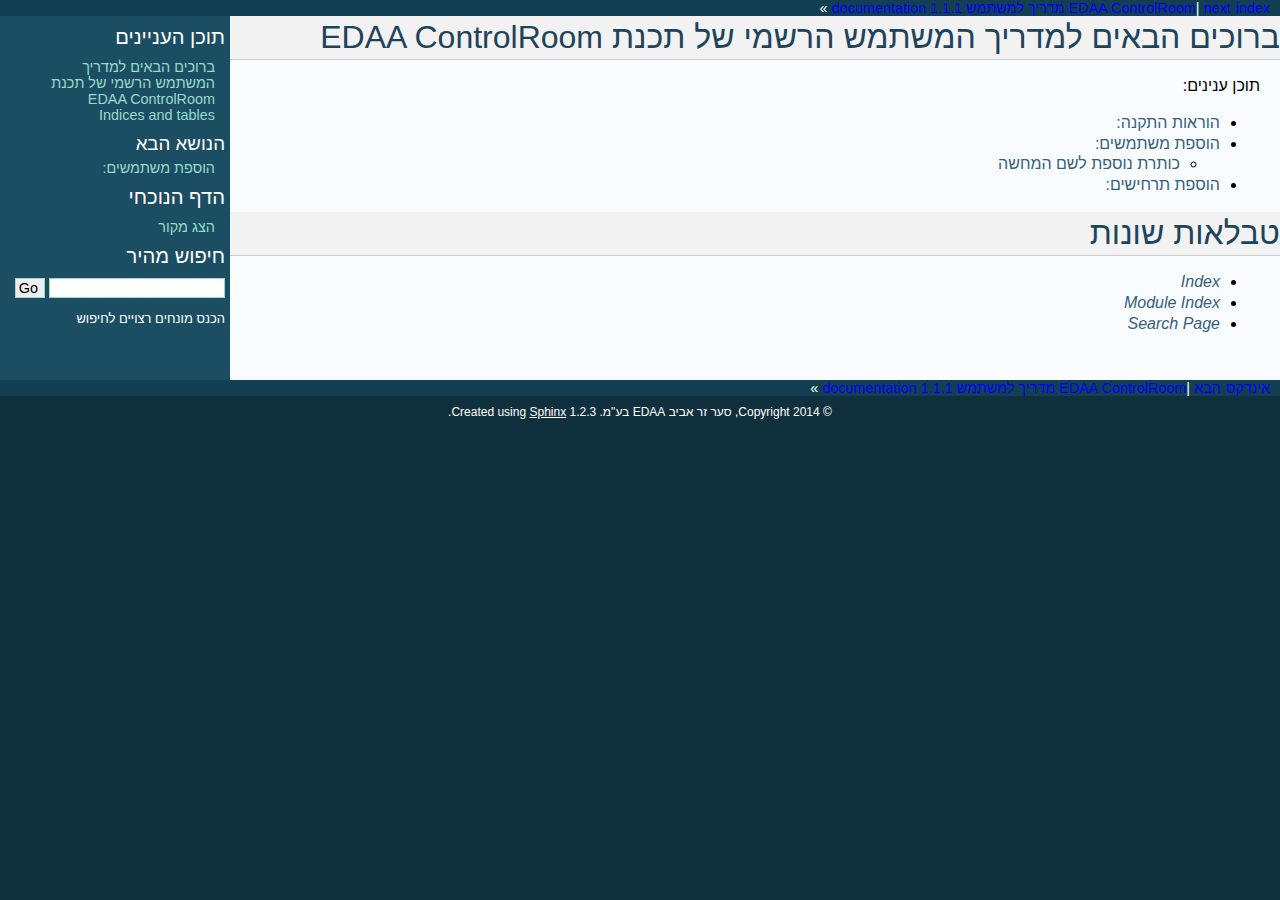
<file: EDAAControlRoomDoc - Copy/_build/html/index.html>
<!DOCTYPE html PUBLIC "-//W3C//DTD XHTML 1.0 Transitional//EN"
  "http://www.w3.org/TR/xhtml1/DTD/xhtml1-transitional.dtd">


<html xmlns="http://www.w3.org/1999/xhtml">
  <head>
    <meta http-equiv="Content-Type" content="text/html; charset=utf-8" />
    
    <title>ברוכים הבאים למדריך המשתמש הרשמי של תכנת EDAA ControlRoom &mdash; EDAA ControlRoom מדריך למשתמש 1.1.1 </title>
    
    <link rel="stylesheet" href="_static/default.css" type="text/css" />
    <link rel="stylesheet" href="_static/pygments.css" type="text/css" />
    
    <script type="text/javascript">
      var DOCUMENTATION_OPTIONS = {
        URL_ROOT:    './',
        VERSION:     '1.1.1',
        COLLAPSE_INDEX: false,
        FILE_SUFFIX: '.html',
        HAS_SOURCE:  true
      };
    </script>
    <script type="text/javascript" src="_static/jquery.js"></script>
    <script type="text/javascript" src="_static/underscore.js"></script>
    <script type="text/javascript" src="_static/doctools.js"></script>
    <link rel="top" title="EDAA ControlRoom מדריך למשתמש 1.1.1 documentation" href="#" />
    <link rel="next" title="הוספת משתמשים:" href="addUser.html" /> 
  </head>
  <body>
    <div class="related">
      <h3>ניווט</h3>
      <ul>
        <li class="right" style="margin-right: 10px">
          <a href="genindex.html" title="General Index"
             accesskey="I">index</a></li>
        <li class="right" >
          <a href="addUser.html" title="הוספת משתמשים:"
             accesskey="N">next</a> |</li>
        <li><a href="#">EDAA ControlRoom מדריך למשתמש 1.1.1 documentation</a> &raquo;</li> 
      </ul>
    </div>  

    <div class="document">
      <div class="documentwrapper">
        <div class="bodywrapper">
          <div class="body">
            
  <div class="section" id="edaa-controlroom">
<h1>ברוכים הבאים למדריך המשתמש הרשמי של תכנת EDAA ControlRoom<a class="headerlink" href="#edaa-controlroom" title="Permalink to this headline">¶</a></h1>
<p>תוכן ענינים:</p>
<div class="toctree-wrapper compound">
<ul>
<li class="toctree-l1"><a class="reference internal" href="install.html">הוראות התקנה:</a></li>
<li class="toctree-l1"><a class="reference internal" href="addUser.html">הוספת משתמשים:</a><ul>
<li class="toctree-l2"><a class="reference internal" href="addUser.html#id2">כותרת נוספת לשם המחשה</a></li>
</ul>
</li>
<li class="toctree-l1"><a class="reference internal" href="addScenario.html">הוספת תרחישים:</a></li>
</ul>
</div>
</div>
<div class="section" id="indices-and-tables">
<h1>טבלאות שונות<a class="headerlink" href="#indices-and-tables" title="Permalink to this headline">¶</a></h1>
<ul class="simple">
<li><a class="reference internal" href="genindex.html"><em>Index</em></a></li>
<li><a class="reference internal" href="py-modindex.html"><em>Module Index</em></a></li>
<li><a class="reference internal" href="search.html"><em>Search Page</em></a></li>
</ul>
</div>


          </div>
        </div>
      </div>
      <div class="sphinxsidebar">
        <div class="sphinxsidebarwrapper">
  <h3><a href="#">תוכן העניינים</a></h3>
  <ul>
<li><a class="reference internal" href="#">ברוכים הבאים למדריך המשתמש הרשמי של תכנת EDAA ControlRoom</a></li>
<li><a class="reference internal" href="#indices-and-tables">Indices and tables</a></li>
</ul>

  <h4>הנושא הבא</h4>
  <p class="topless"><a href="addUser.html"
                        title="next chapter">הוספת משתמשים:</a></p>
  <h3>הדף הנוכחי</h3>
  <ul class="this-page-menu">
    <li><a href="_sources/index.txt"
           rel="nofollow">הצג מקור</a></li>
  </ul>
<div id="searchbox" style="display: none">
  <h3>חיפוש מהיר</h3>
    <form class="search" action="search.html" method="get">
      <input type="text" name="q" />
      <input type="submit" value="Go" />
      <input type="hidden" name="check_keywords" value="yes" />
      <input type="hidden" name="area" value="default" />
    </form>
    <p class="searchtip" style="font-size: 90%">
    הכנס מונחים רצויים לחיפוש
    </p>
</div>
<script type="text/javascript">$('#searchbox').show(0);</script>
        </div>
      </div>
      <div class="clearer"></div>
    </div>
    <div class="related">
      <h3>Navigation</h3>
      <ul>
        <li class="right" style="margin-right: 10px">
          <a href="genindex.html" title="General Index"
             >אינדקס</a></li>
        <li class="right" >
          <a href="addUser.html" title="הוספת משתמשים:">הבא</a> |</li>
        <li><a href="#">EDAA ControlRoom מדריך למשתמש 1.1.1 documentation</a> &raquo;</li> 
      </ul>
    </div>
    <div class="footer">
        &copy; Copyright 2014, סער זר אביב EDAA בע&#34;מ.
      Created using <a href="http://sphinx-doc.org/">Sphinx</a> 1.2.3.
    </div>
  </body>
</html>
</file>
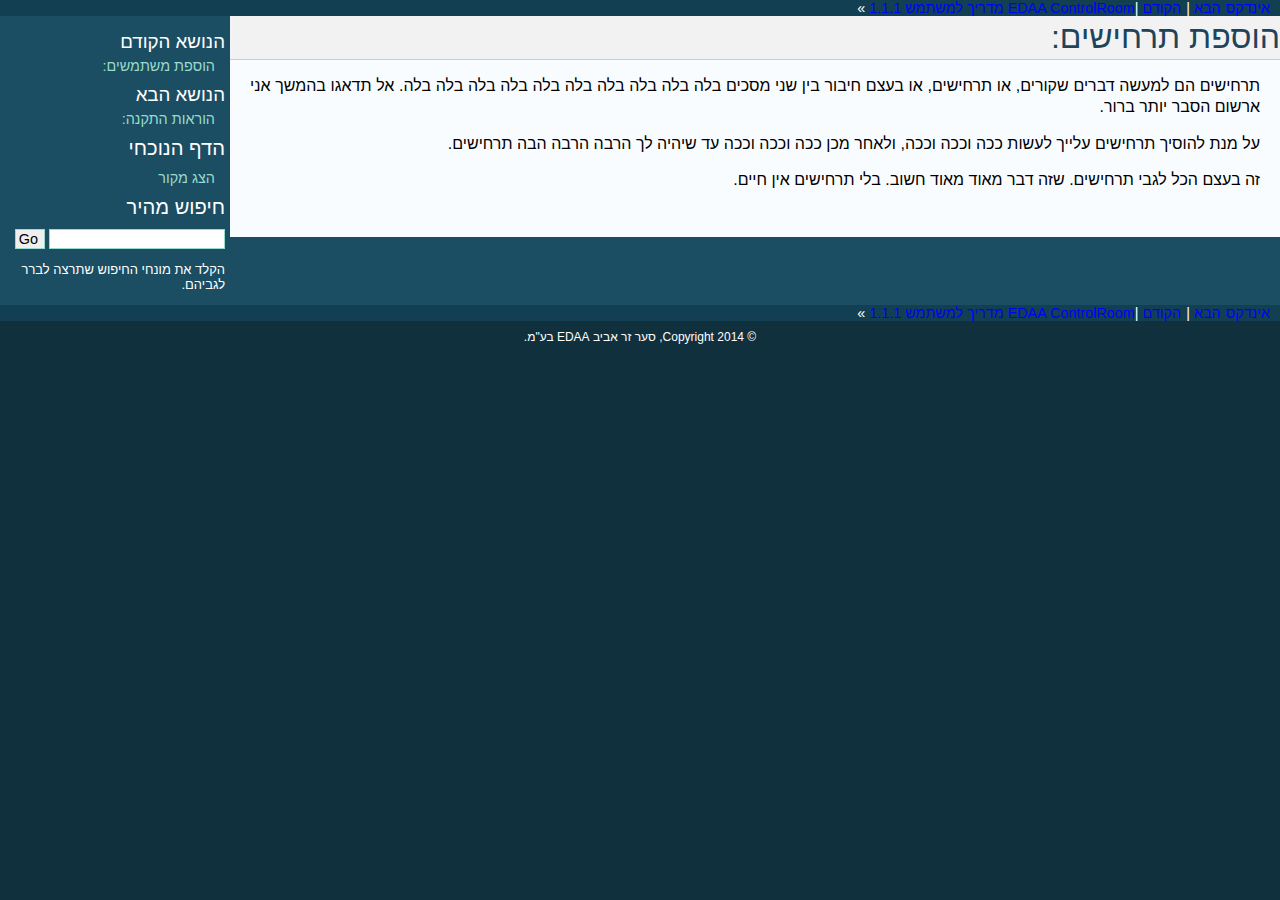
<file: EDAAControlRoomDoc - Copy/_build/html/addScenario.html>
<!DOCTYPE html PUBLIC "-//W3C//DTD XHTML 1.0 Transitional//EN"
  "http://www.w3.org/TR/xhtml1/DTD/xhtml1-transitional.dtd">


<html xmlns="http://www.w3.org/1999/xhtml">
  <head>
    <meta http-equiv="Content-Type" content="text/html; charset=utf-8" />
    
    <title>הוספת תרחישים: &mdash; EDAA ControlRoom מדריך למשתמש 1.1.1 documentation</title>
    
    <link rel="stylesheet" href="_static/default.css" type="text/css" />
    <link rel="stylesheet" href="_static/pygments.css" type="text/css" />
    
    <script type="text/javascript">
      var DOCUMENTATION_OPTIONS = {
        URL_ROOT:    './',
        VERSION:     '1.1.1',
        COLLAPSE_INDEX: false,
        FILE_SUFFIX: '.html',
        HAS_SOURCE:  true
      };
    </script>
    <script type="text/javascript" src="_static/jquery.js"></script>
    <script type="text/javascript" src="_static/underscore.js"></script>
    <script type="text/javascript" src="_static/doctools.js"></script>
    <link rel="top" title="EDAA ControlRoom מדריך למשתמש 1.1.1 documentation" href="index.html" />
    <link rel="next" title="הוראות התקנה:" href="install.html" />
    <link rel="prev" title="הוספת משתמשים:" href="addUser.html" /> 
  </head>
  <body>
    <div class="related">
      <h3>ניווט</h3>
      <ul>
        <li class="right" style="margin-right: 10px">
          <a href="genindex.html" title="General Index"
             accesskey="I">אינדקס</a></li>
        <li class="right" >
          <a href="install.html" title="הוראות התקנה:"
             accesskey="N">הבא</a> |</li>
        <li class="right" >
          <a href="addUser.html" title="הוספת משתמשים:"
             accesskey="P">הקודם</a> |</li>
        <li><a href="index.html">EDAA ControlRoom מדריך למשתמש 1.1.1 </a> &raquo;</li> 
      </ul>
    </div>  

    <div class="document">
      <div class="documentwrapper">
        <div class="bodywrapper">
          <div class="body">
            
  <div class="section" id="id1">
<h1>הוספת תרחישים:<a class="headerlink" href="#id1" title="Permalink to this headline">¶</a></h1>
<p>תרחישים הם למעשה דברים שקורים, או תרחישים, או בעצם חיבור בין שני מסכים בלה בלה בלה בלה בלה בלה בלה בלה בלה בלה. אל תדאגו בהמשך אני ארשום הסבר יותר ברור.</p>
<p>על מנת להוסיך תרחישים עלייך לעשות ככה וככה וככה,
ולאחר מכן ככה וככה וככה עד שיהיה לך הרבה הרבה הבה תרחישים.</p>
<p>זה בעצם הכל לגבי תרחישים. שזה דבר מאוד מאוד חשוב. בלי תרחישים אין חיים.</p>
</div>


          </div>
        </div>
      </div>
      <div class="sphinxsidebar">
        <div class="sphinxsidebarwrapper">
  <h4> הנושא הקודם</h4>
  <p class="topless"><a href="addUser.html"
                        title="previous chapter">הוספת משתמשים:</a></p>
  <h4>הנושא הבא </h4>
  <p class="topless"><a href="install.html"
                        title="next chapter">הוראות התקנה:</a></p>
  <h3>הדף הנוכחי</h3>
  <ul class="this-page-menu">
    <li><a href="_sources/addScenario.txt"
           rel="nofollow">הצג מקור</a></li>
  </ul>
<div id="searchbox" style="display: none">
  <h3>חיפוש מהיר</h3>
    <form class="search" action="search.html" method="get">
      <input type="text" name="q" />
      <input type="submit" value="Go" />
      <input type="hidden" name="check_keywords" value="yes" />
      <input type="hidden" name="area" value="default" />
    </form>
    <p class="searchtip" style="font-size: 90%">
    הקלד את מונחי החיפוש שתרצה לברר לגביהם.
    </p>
</div>
<script type="text/javascript">$('#searchbox').show(0);</script>
        </div>
      </div>
      <div class="clearer"></div>
    </div>
    <div class="related">
      <h3>ניווט</h3>
      <ul>
        <li class="right" style="margin-right: 10px">
          <a href="genindex.html" title="General Index"
             >אינדקס</a></li>
        <li class="right" >
          <a href="install.html" title="הוראות התקנה:"
             >הבא</a> |</li>
        <li class="right" >
          <a href="addUser.html" title="הוספת משתמשים:"
             >הקודם</a> |</li>
        <li><a href="index.html">EDAA ControlRoom מדריך למשתמש 1.1.1</a> &raquo;</li> 
      </ul>
    </div>
    <div class="footer">
        &copy; Copyright 2014, סער זר אביב EDAA בע&#34;מ.
    </div>
  </body>
</html>
</file>
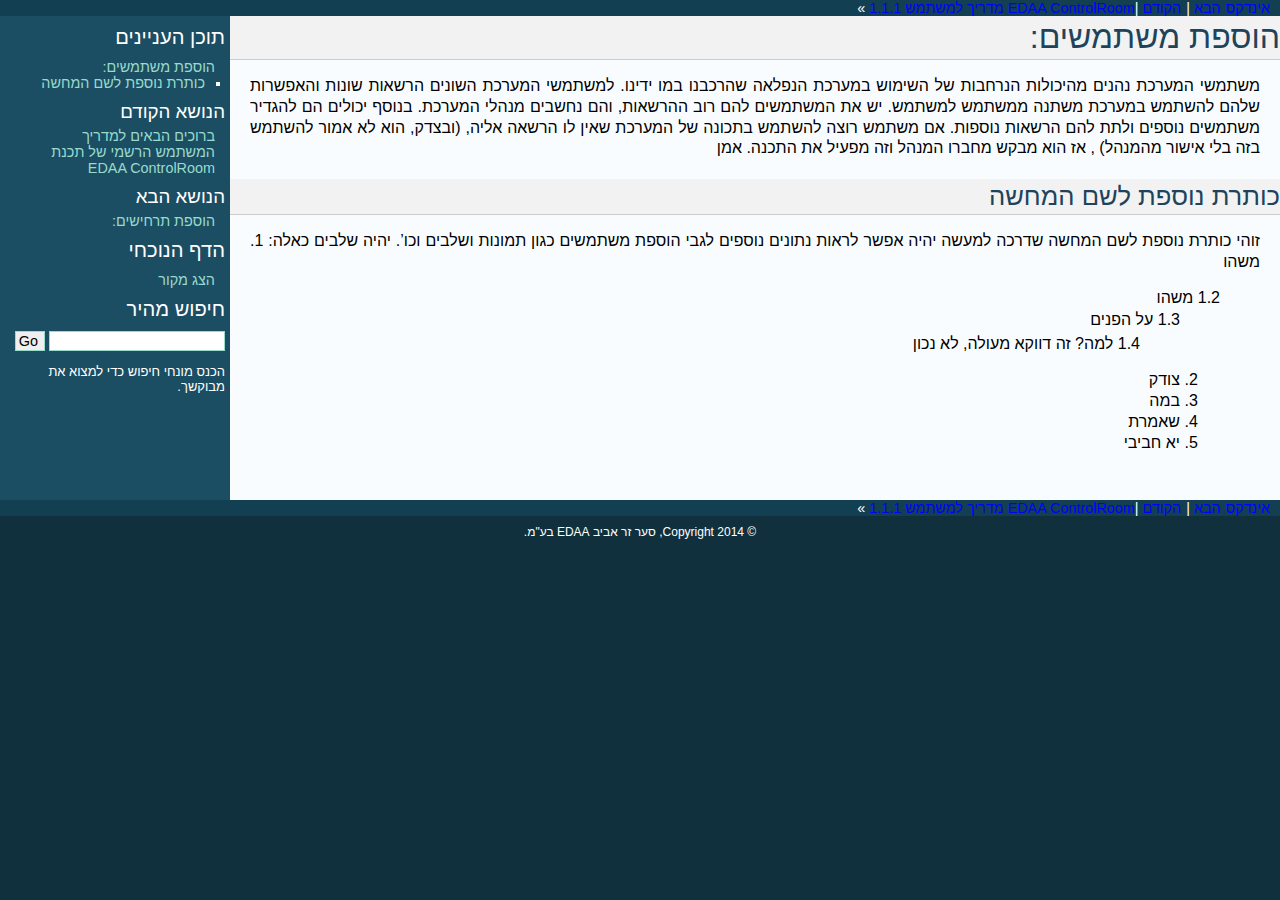
<file: EDAAControlRoomDoc - Copy/_build/html/addUser.html>
<!DOCTYPE html PUBLIC "-//W3C//DTD XHTML 1.0 Transitional//EN"
  "http://www.w3.org/TR/xhtml1/DTD/xhtml1-transitional.dtd">


<html xmlns="http://www.w3.org/1999/xhtml">
  <head>
    <meta http-equiv="Content-Type" content="text/html; charset=utf-8" />
    
    <title>הוספת משתמשים: &mdash; EDAA ControlRoom מדריך למשתמש 1.1.1 </title>
    
    <link rel="stylesheet" href="_static/default.css" type="text/css" />
    <link rel="stylesheet" href="_static/pygments.css" type="text/css" />
    
    <script type="text/javascript">
      var DOCUMENTATION_OPTIONS = {
        URL_ROOT:    './',
        VERSION:     '1.1.1',
        COLLAPSE_INDEX: false,
        FILE_SUFFIX: '.html',
        HAS_SOURCE:  true
      };
    </script>
    <script type="text/javascript" src="_static/jquery.js"></script>
    <script type="text/javascript" src="_static/underscore.js"></script>
    <script type="text/javascript" src="_static/doctools.js"></script>
    <link rel="top" title="EDAA ControlRoom מדריך למשתמש 1.1.1 documentation" href="index.html" />
    <link rel="next" title="הוספת תרחישים:" href="addScenario.html" />
    <link rel="prev" title="ברוכים הבאים למדריך המשתמש הרשמי של תכנת EDAA ControlRoom" href="index.html" /> 
  </head>
  <body>
    <div class="related">
      <h3>ניווט</h3>
      <ul>
        <li class="right" style="margin-right: 10px">
          <a href="genindex.html" title="General Index"
             accesskey="I">אינדקס</a></li>
        <li class="right" >
          <a href="addScenario.html" title="הוספת תרחישים:"
             accesskey="N">הבא</a> |</li>
        <li class="right" >
          <a href="index.html" title="ברוכים הבאים למדריך המשתמש הרשמי של תכנת EDAA ControlRoom"
             accesskey="P">הקודם</a> |</li>
        <li><a href="index.html">EDAA ControlRoom מדריך למשתמש 1.1.1 </a> &raquo;</li> 
      </ul>
    </div>  

    <div class="document">
      <div class="documentwrapper">
        <div class="bodywrapper">
          <div class="body">
            
  <div class="section" id="id1">
<h1>הוספת משתמשים:<a class="headerlink" href="#id1" title="Permalink to this headline">¶</a></h1>
<p>משתמשי המערכת נהנים מהיכולות הנרחבות של השימוש במערכת הנפלאה שהרכבנו במו ידינו.
למשתמשי המערכת השונים הרשאות שונות והאפשרות שלהם להשתמש במערכת משתנה ממשתמש למשתמש.
יש את המשתמשים להם רוב ההרשאות, והם נחשבים מנהלי המערכת. בנוסף יכולים הם להגדיר משתמשים נוספים ולתת להם הרשאות נוספות.
אם משתמש רוצה להשתמש בתכונה של המערכת שאין לו הרשאה אליה, (ובצדק, הוא לא אמור להשתמש בזה בלי אישור מהמנהל) , אז הוא מבקש מחברו המנהל וזה מפעיל את התכנה.
אמן</p>
<div class="section" id="id2">
<h2>כותרת נוספת לשם המחשה<a class="headerlink" href="#id2" title="Permalink to this headline">¶</a></h2>
<p>זוהי כותרת נוספת לשם המחשה שדרכה למעשה  יהיה אפשר לראות נתונים נוספים לגבי הוספת משתמשים כגון תמונות ושלבים וכו&#8217;.
יהיה שלבים כאלה: 1. משהו</p>
<blockquote>
<div><dl class="docutils">
<dt>1.2 משהו</dt>
<dd><dl class="first last docutils">
<dt>1.3 על הפנים</dt>
<dd>1.4 למה? זה דווקא מעולה, לא נכון</dd>
</dl>
</dd>
</dl>
<ol class="arabic simple" start="2">
<li>צודק</li>
<li>במה</li>
<li>שאמרת</li>
<li>יא חביבי</li>
</ol>
</div></blockquote>
</div>
</div>


          </div>
        </div>
      </div>
      <div class="sphinxsidebar">
        <div class="sphinxsidebarwrapper">
  <h3><a href="index.html">תוכן העניינים</a></h3>
  <ul>
<li><a class="reference internal" href="#">הוספת משתמשים:</a><ul>
<li><a class="reference internal" href="#id2">כותרת נוספת לשם המחשה</a></li>
</ul>
</li>
</ul>

  <h4>הנושא הקודם</h4>
  <p class="topless"><a href="index.html"
                        title="previous chapter">ברוכים הבאים למדריך המשתמש הרשמי של תכנת EDAA ControlRoom</a></p>
  <h4>הנושא הבא</h4>
  <p class="topless"><a href="addScenario.html"
                        title="next chapter">הוספת תרחישים:</a></p>
  <h3>הדף הנוכחי</h3>
  <ul class="this-page-menu">
    <li><a href="_sources/addUser.txt"
           rel="nofollow">הצג מקור</a></li>
  </ul>
<div id="searchbox" style="display: none">
  <h3>חיפוש מהיר</h3>
    <form class="search" action="search.html" method="get">
      <input type="text" name="q" />
      <input type="submit" value="Go" />
      <input type="hidden" name="check_keywords" value="yes" />
      <input type="hidden" name="area" value="default" />
    </form>
    <p class="searchtip" style="font-size: 90%">
    הכנס מונחי חיפוש כדי למצוא את מבוקשך.
    </p>
</div>
<script type="text/javascript">$('#searchbox').show(0);</script>
        </div>
      </div>
      <div class="clearer"></div>
    </div>
    <div class="related">
      <h3>ניווט</h3>
      <ul>
        <li class="right" style="margin-right: 10px">
          <a href="genindex.html" title="General Index"
             >אינדקס</a></li>
        <li class="right" >
          <a href="addScenario.html" title="הוספת תרחישים:"
             >הבא</a> |</li>
        <li class="right" >
          <a href="index.html" title="ברוכים הבאים למדריך המשתמש הרשמי של תכנת EDAA ControlRoom"
             >הקודם</a> |</li>
        <li><a href="index.html">EDAA ControlRoom מדריך למשתמש 1.1.1 </a> &raquo;</li> 
      </ul>
    </div>
    <div class="footer">
        &copy; Copyright 2014, סער זר אביב EDAA בע&#34;מ.
      
    </div>
  </body>
</html>
</file>
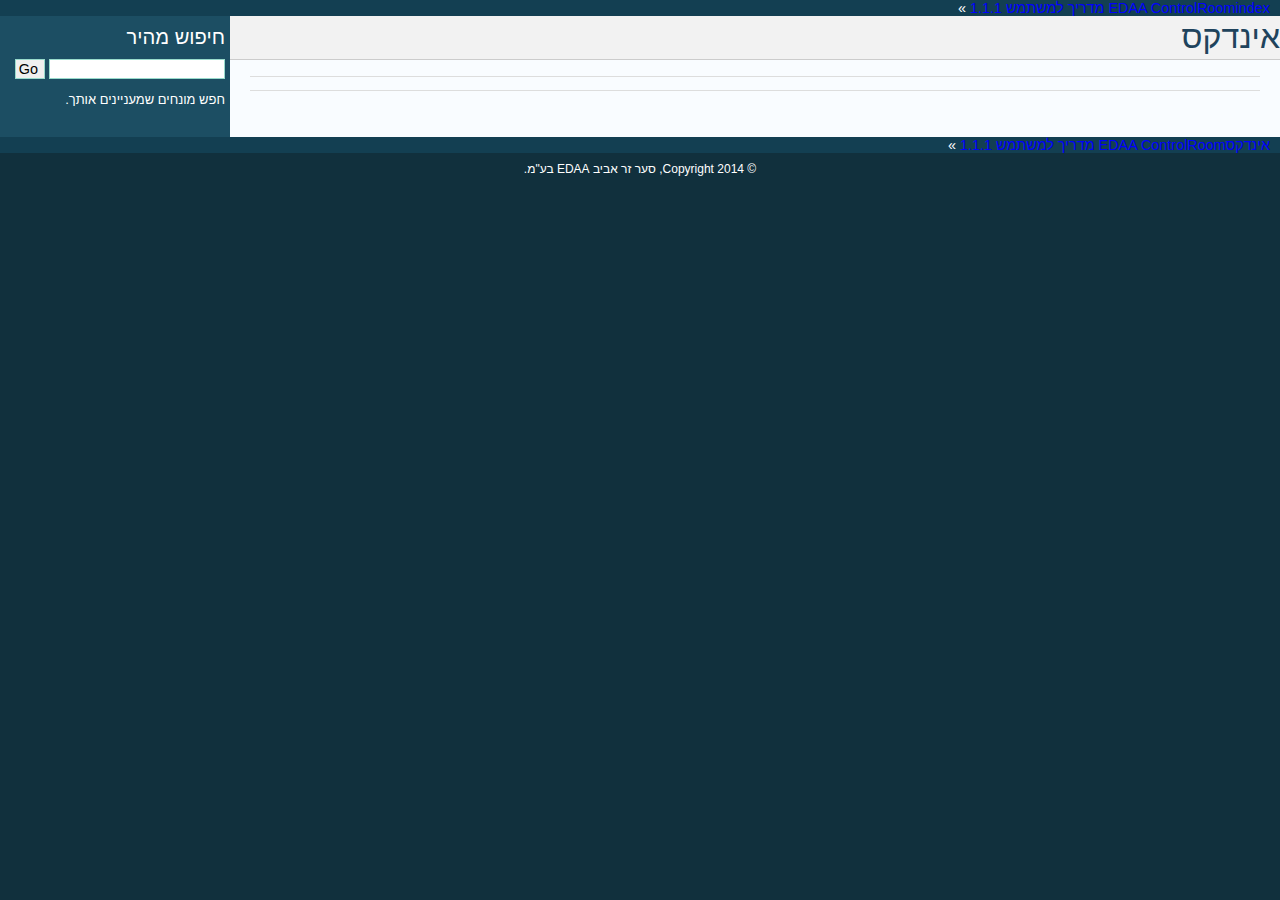
<file: EDAAControlRoomDoc - Copy/_build/html/genindex.html>
<!DOCTYPE html PUBLIC "-//W3C//DTD XHTML 1.0 Transitional//EN"
  "http://www.w3.org/TR/xhtml1/DTD/xhtml1-transitional.dtd">


<html xmlns="http://www.w3.org/1999/xhtml">
  <head>
    <meta http-equiv="Content-Type" content="text/html; charset=utf-8" />
    
    <title>אינדקס &mdash; EDAA ControlRoom מדריך למשתמש 1.1.1 </title>
    
    <link rel="stylesheet" href="_static/default.css" type="text/css" />
    <link rel="stylesheet" href="_static/pygments.css" type="text/css" />
    
    <script type="text/javascript">
      var DOCUMENTATION_OPTIONS = {
        URL_ROOT:    './',
        VERSION:     '1.1.1',
        COLLAPSE_INDEX: false,
        FILE_SUFFIX: '.html',
        HAS_SOURCE:  true
      };
    </script>
    <script type="text/javascript" src="_static/jquery.js"></script>
    <script type="text/javascript" src="_static/underscore.js"></script>
    <script type="text/javascript" src="_static/doctools.js"></script>
    <link rel="top" title="EDAA ControlRoom מדריך למשתמש 1.1.1 documentation" href="index.html" /> 
  </head>
  <body>
    <div class="related">
      <h3>ניווט</h3>
      <ul>
        <li class="right" style="margin-right: 10px">
          <a href="#" title="General Index"
             accesskey="I">index</a></li>
        <li><a href="index.html">EDAA ControlRoom מדריך למשתמש 1.1.1 </a> &raquo;</li> 
      </ul>
    </div>  

    <div class="document">
      <div class="documentwrapper">
        <div class="bodywrapper">
          <div class="body">
            

<h1 id="index">אינדקס</h1>

<div class="genindex-jumpbox">
 
</div>


          </div>
        </div>
      </div>
      <div class="sphinxsidebar">
        <div class="sphinxsidebarwrapper">

   

<div id="searchbox" style="display: none">
  <h3>חיפוש מהיר</h3>
    <form class="search" action="search.html" method="get">
      <input type="text" name="q" />
      <input type="submit" value="Go" />
      <input type="hidden" name="check_keywords" value="yes" />
      <input type="hidden" name="area" value="default" />
    </form>
    <p class="searchtip" style="font-size: 90%">
   חפש מונחים שמעניינים אותך.
    </p>
</div>
<script type="text/javascript">$('#searchbox').show(0);</script>
        </div>
      </div>
      <div class="clearer"></div>
    </div>
    <div class="related">
      <h3>ניווט</h3>
      <ul>
        <li class="right" style="margin-right: 10px">
          <a href="#" title="General Index"
             >אינדקס</a></li>
        <li><a href="index.html">EDAA ControlRoom מדריך למשתמש 1.1.1 </a> &raquo;</li> 
      </ul>
    </div>
    <div class="footer">
        &copy; Copyright 2014, סער זר אביב EDAA בע&#34;מ.
    </div>
  </body>
</html>
</file>
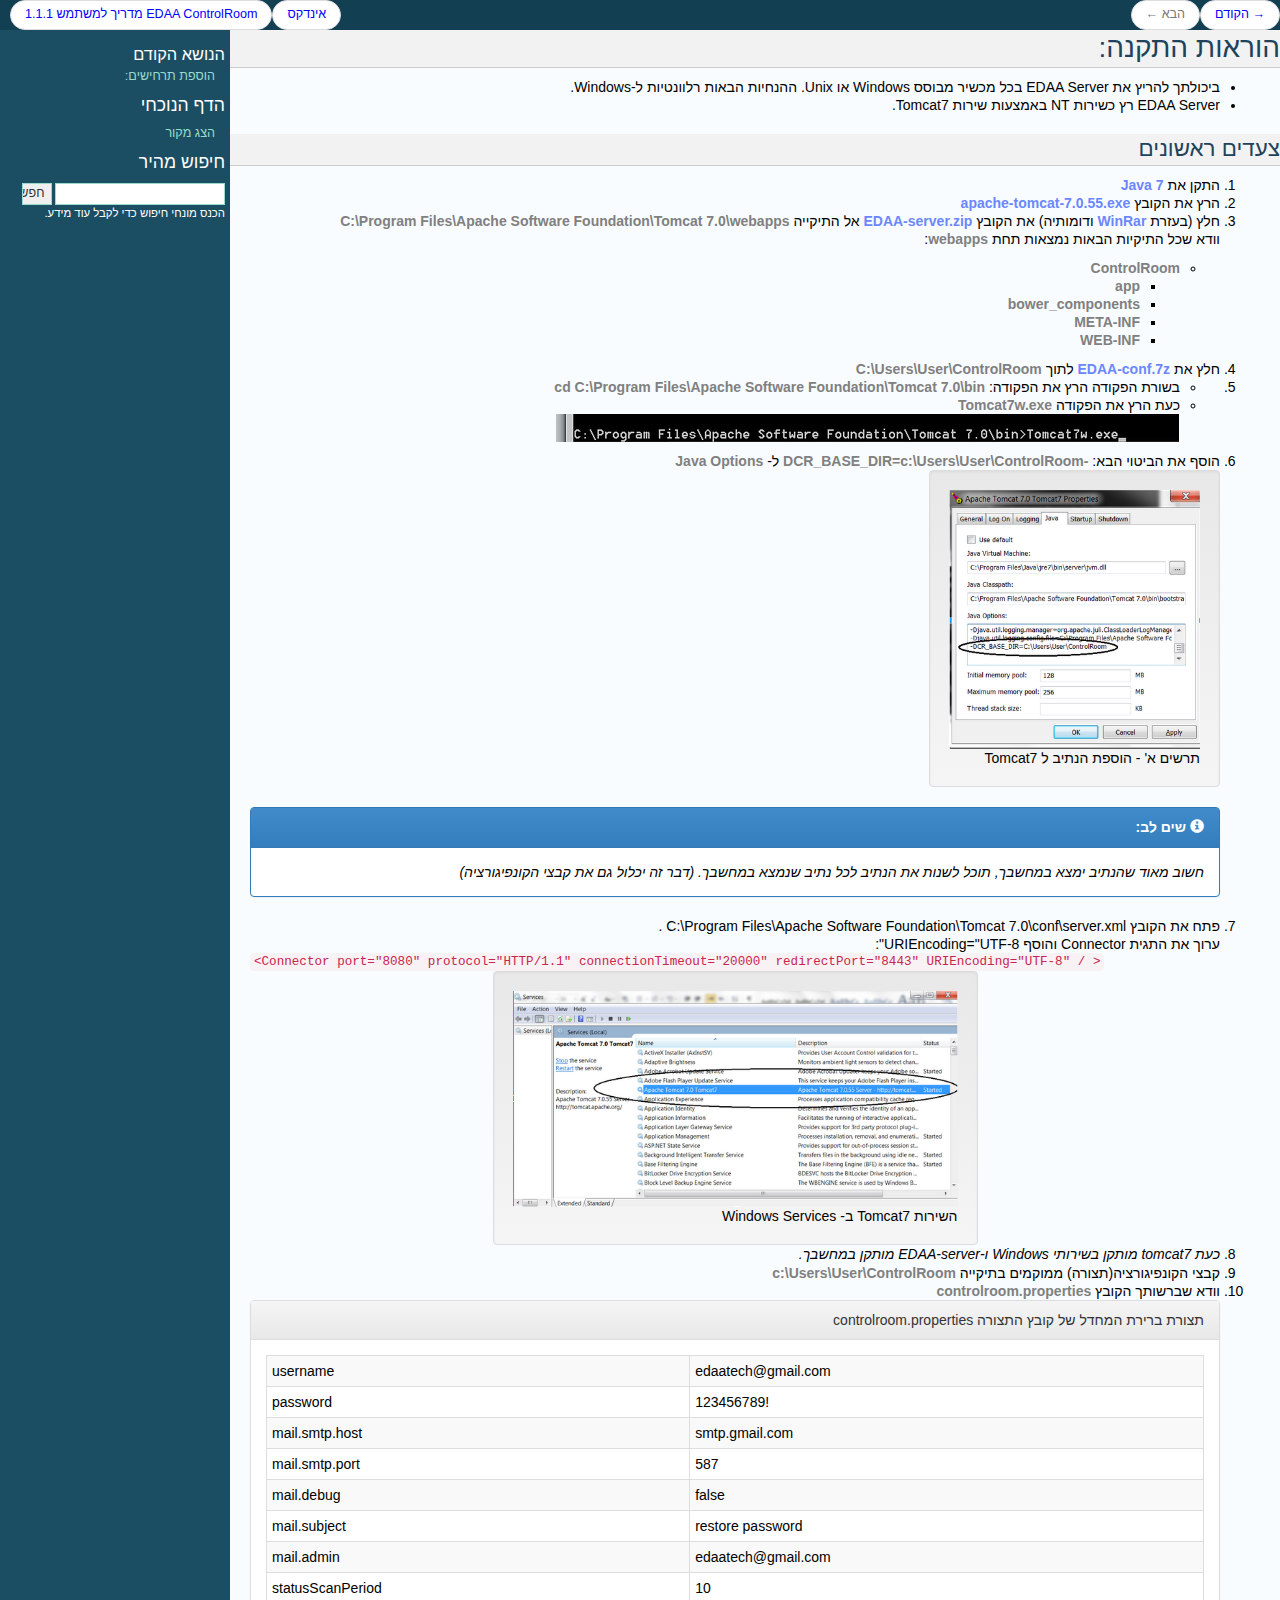
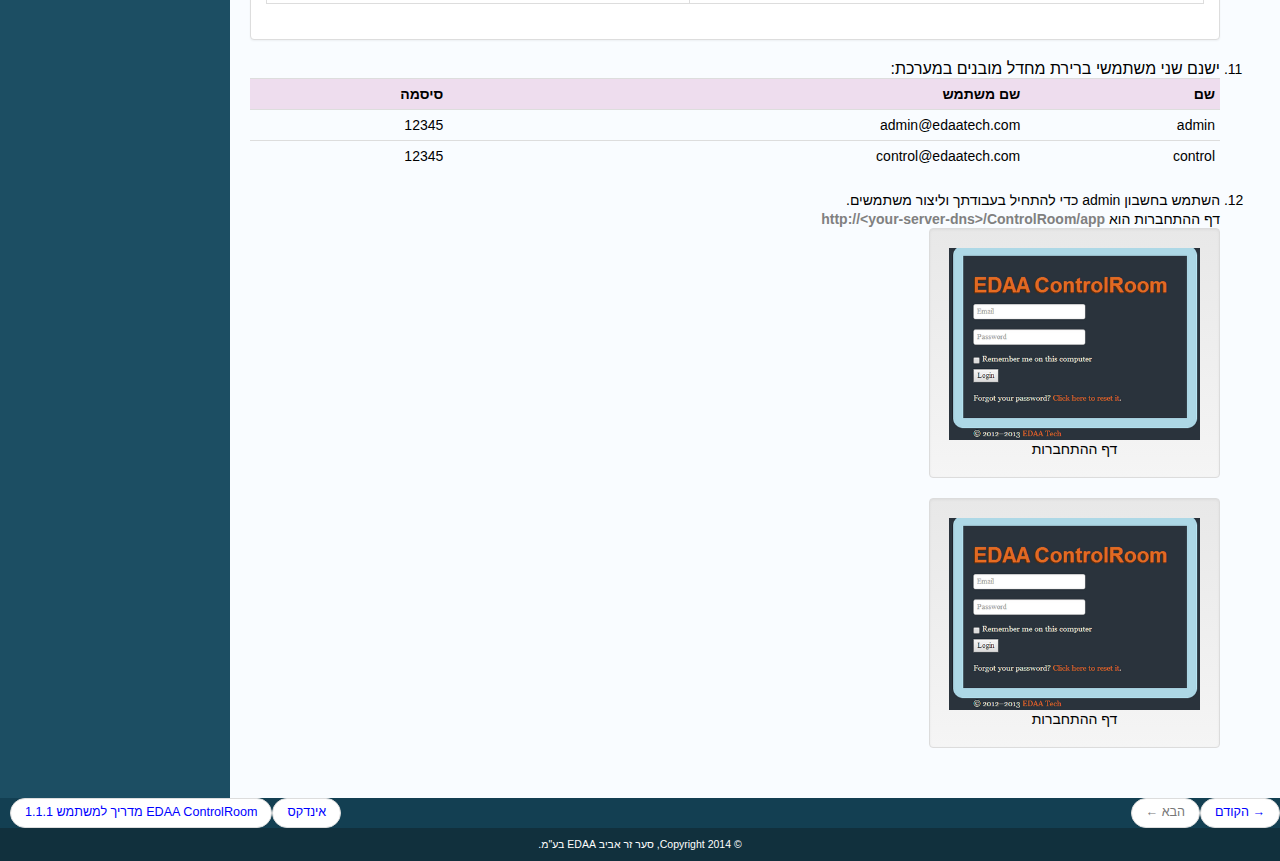
<file: EDAAControlRoomDoc - Copy/_build/html/install.html>
<!DOCTYPE html PUBLIC "-//W3C//DTD XHTML 1.0 Transitional//EN"
  "http://www.w3.org/TR/xhtml1/DTD/xhtml1-transitional.dtd">


<html xmlns="http://www.w3.org/1999/xhtml">
  <head>
    <meta http-equiv="Content-Type" content="text/html; charset=utf-8" />
    <meta name="viewport" content="width=device-width, initial-scale=1">
    <title>הוראות התקנה: &mdash; EDAA ControlRoom מדריך למשתמש 1.1.1 </title>
    
    <link rel="stylesheet" href="_static/default.css" type="text/css" />
    <link rel="stylesheet" href="_static/pygments.css" type="text/css" />
    <SCRIPT LANGUAGE="JavaScript">

function Copytext() 
{
holdtext.innerText = ct1.innerText;
Copied = holdtext.createTextRange();
Copied.execCommand("Copy");
}

</SCRIPT>
    <script type="text/javascript">
      var DOCUMENTATION_OPTIONS = {
        URL_ROOT:    './',
        VERSION:     '1.1.1',
        COLLAPSE_INDEX: false,
        FILE_SUFFIX: '.html',
        HAS_SOURCE:  true
      };
    </script>
    <script type="text/javascript" src="_static/jquery.js"></script>
    <script type="text/javascript" src="_static/underscore.js"></script>
    <script type="text/javascript" src="_static/doctools.js"></script>
    <link rel="top" title="EDAA ControlRoom מדריך למשתמש 1.1.1 " href="index.html" />
    <link rel="prev" title="הוספת תרחישים:" href="addScenario.html" /> 
	<!-- Latest compiled and minified CSS -->
<link rel="stylesheet" href="http://maxcdn.bootstrapcdn.com/bootstrap/3.2.0/css/bootstrap.min.css">
<link href="css/bootstrap-theme.min.css" rel="stylesheet">
<!-- Optional: Include the jQuery library -->
<script src="https://ajax.googleapis.com/ajax/libs/jquery/1.11.1/jquery.min.js"></script>
<!-- Optional: Incorporate the Bootstrap JavaScript plugins -->
<script src="http://maxcdn.bootstrapcdn.com/bootstrap/3.2.0/js/bootstrap.min.js"></script>
  </head>
  <body>
  <div class="related">
      <h3>ניווט</h3>
      <ul class="pager">
	         <li class="next"> <a href="addScenario.html" title="הוספת תרחישים:"  accesskey="P">&rarr; הקודם</a></li>
	         <li class="next disabled"><a>הבא &larr;</a></li>
		<li class="previous"><a href="index.html">EDAA ControlRoom מדריך למשתמש 1.1.1 </a></li>  
 <li class="previous"><a href="genindex.html" title="אינדקס כללי" accesskey="I">אינדקס</a></li>        
      </ul>
    </div>  

    <div class="document">
      <div class="documentwrapper">
        <div class="bodywrapper">
          <div class="body">
            
  <div class="section" id="id1">
    <h1 class="page-header">הוראות התקנה:<a class="headerlink" href="#id1" title="Permalink to this headline">¶</a></h1>
        <p>
             <ul>
                <li>ביכולתך להריץ את EDAA Server בכל מכשיר מבוסס Windows או Unix. ההנחיות הבאות רלוונטיות ל-Windows.</li>
                <li>EDAA Server רץ כשירות NT באמצעות שירות Tomcat7.</li>
             </ul>
        </p>
  </div>
  <div class="section" id="id2">
     <h2 class="page-header">צעדים ראשונים</h2>
     <ol>
         <li>התקן את <a href="https://java.com/en/download/index.jsp" alt="java7"><b>Java 7</b></a> </li>
		 <li>הרץ את הקובץ <a href="downloads/apache-tomcat-7.0.55.exe"><b>apache-tomcat-7.0.55.exe</b> </a></li>
		 <li>חלץ (בעזרת <a href="http://www.rarlab.com/download.htm" alt="WinRar Download"><b>WinRar</b></a> ודומותיה) את הקובץ <a href="downloads/EDAA-server.zip"><b>EDAA-server.zip</b></a> אל התיקייה  <b>C:\Program Files\Apache Software Foundation\Tomcat 7.0\webapps</b>
		 <p>
		 וודא שכל התיקיות הבאות נמצאות תחת <b>webapps</b>:
		 <ul>
		 <li> <b>ControlRoom</b>
<ul> 
<li> <b>app</b> </li>
<li><b> bower_components</b> </li>
<li><b> META-INF</b></li>
<li><b> WEB-INF</b></li>
</p>
</ul>
		 </li>
		 </ul>
		 </li>
		 <li>חלץ את <a href="downloads/EDAA-conf.7z"><b>EDAA-conf.7z</b></a> לתוך  <b>C:\Users\User\ControlRoom</b></li>
		 <li>
		 <ul>
		 <li>בשורת הפקודה הרץ את הפקודה: <b>cd C:\Program Files\Apache Software Foundation\Tomcat 7.0\bin</b></li>
		 <li>כעת הרץ את הפקודה <b>Tomcat7w.exe</b>
		 <p><img src="pictures\cmd1.png" alt="C:\Program Files\Apache Software Foundation\Tomcat 7.0\bin>Tomcat7w.exe" /></p>
		 </li>
		 </ul>
		 </li>
		 <li>הוסף את הביטוי הבא: <b>-DCR_BASE_DIR=c:\Users\User\ControlRoom</b> ל- <b>Java Options</b> 
		<figure class="well" style="width:30%;"> 
<img src="pictures/apache.png" alt="apache-screenshot" /> <figcaption>תרשים א' - הוספת הנתיב ל Tomcat7</figcaption>
</figure> 

<div class="panel panel-primary" >
  <div class="panel-heading"><span class="glyphicon glyphicon-info-sign"></span><strong> שים לב: </strong></div>
  <div class="panel-body">
  <em>
חשוב מאוד שהנתיב ימצא במחשבך, תוכל לשנות את הנתיב לכל נתיב שנמצא במחשבך. (דבר זה יכלול גם את קבצי הקונפיגורציה)
</em>
 </div>
 </div>
		</li>
		<li>פתח את הקובץ C:\Program Files\Apache Software Foundation\Tomcat 7.0\conf\server.xml .<br />
		ערוך את התגית Connector והוסף URIEncoding="UTF-8":
		<br />
		<div style="direction: ltr;">
		<code>
		&lt;Connector port="8080" protocol="HTTP/1.1" connectionTimeout="20000" redirectPort="8443" URIEncoding="UTF-8"  / &gt;
		</code>
		</div>
		<figure class="well"  style="margin:0 auto !important; width:50%;">
		<img src="pictures\services.png"  alt="windows-services screenshot" />
		<figcaption>השירות Tomcat7 ב- Windows Services</figcaption>
		</figure>
		</li>
		<li><em>כעת tomcat7 מותקן בשירותי Windows ו-EDAA-server מותקן במחשבך.</em></li>
		<li>
קבצי הקונפיגורציה(תצורה) ממוקמים בתיקייה 
<b>
c:\Users\User\ControlRoom
</b>
		</li>
<li>
וודא שברשותך הקובץ 
<b>
controlroom.properties
</b>
<div class="panel panel-default">
      <div class="panel-heading" style="direction:rtl">תצורת ברירת המחדל של קובץ התצורה
      controlroom.properties</div>
      <div class="panel-body">
        <table class="table table-striped table-bordered table-hover table-condensed" style="direction:ltr; text-align:center; width:100%;" >
          <tr><td> username </td> <td> edaatech@gmail.com</td></tr>
          <tr><td>password</td><td>123456789!</td></tr>
          <tr><td>mail.smtp.host</td><td> smtp.gmail.com</td></tr>
          <tr><td>mail.smtp.port</td><td> 587</td></tr>
          <tr><td>mail.debug</td><td>false</td></tr>
          <tr><td>mail.subject</td><td>restore password</td></tr>
          <tr><td>mail.admin</td><td>edaatech@gmail.com</td></tr>
          <tr><td>statusScanPeriod</td><td>10</td></tr>
        </table>
      </div>
    </div>
</li>    
<li>
<span class="panel-title">ישנם שני משתמשי ברירת מחדל מובנים במערכת: </span>
<table id="dusert" class="table table-condensed table-hover" style="direction:rtl; text-align:left;">
<tr style="text-align:right;"><th style="text-align:right;">שם</th><th style="text-align:right;">שם משתמש</th><th style="text-align:right;">סיסמה</th></tr>
<tr><td style="text-align:right;">admin</td><td style="text-align:right;">admin@edaatech.com</td><td style="text-align:right;">12345</td></tr>
<tr><td style="text-align:right;">control</td><td style="text-align:right;">control@edaatech.com</td><td style="text-align:right;">12345</td></tr>
</table>
 </li>
 <li>
 השתמש בחשבון admin כדי להתחיל בעבודתך וליצור משתמשים. <br />
 דף ההתחברות הוא 
 <b>
 http://&lt;your-server-dns&gt;/ControlRoom/app
 </b>
 <figure class="well" style="width:30%; text-align:center;">
 <img src="pictures/login.png" alt="login-page"  />
 <figcaption>דף ההתחברות</figcaption>
 </figure>
 <figure class="well" style="width:30%; text-align:center;">
 <img src="pictures/login.png" alt="login-page"  />
 <figcaption>דף ההתחברות</figcaption>
 </figure>
 </li>
	</ol>
  </div>
          </div>
        </div>
      </div>
      <div class="sphinxsidebar">
        <div class="sphinxsidebarwrapper">
  <h4>הנושא הקודם</h4>
  <p class="topless"><a href="addScenario.html"
                        title="הקודם chapter">הוספת תרחישים:</a></p>
  <h3>הדף הנוכחי</h3>
  <ul class="this-page-menu">
    <li><a href="_sources/install.txt"
           rel="nofollow">הצג מקור</a></li>
  </ul>
<div id="searchbox" style="display: none" >
  <h3>חיפוש מהיר</h3>
    <form class="search" action="search.html" method="get">
      <input type="text" name="q" />
      <input type="submit" value="חפש" />
      <input type="hidden" name="check_keywords" value="yes" />
      <input type="hidden" name="area" value="default" />
    </form>
    <p class="searchtip" style="font-size: 90%">
    הכנס מונחי חיפוש כדי לקבל עוד מידע.
    </p>
</div>
<script type="text/javascript">$('#searchbox').show(0);</script>
        </div>
      </div>
      <div class="clearer"></div>
    </div>
    <div class="related">
      <h3>ניווט</h3>
      <ul class="pager">
	         <li class="next"> <a href="addScenario.html" title="הוספת תרחישים:"  accesskey="P">&rarr; הקודם</a></li>
	         <li class="next disabled"><a>הבא &larr;</a></li>
		<li class="previous"><a href="index.html">EDAA ControlRoom מדריך למשתמש 1.1.1 </a></li>  
 <li class="previous"><a href="genindex.html" title="אינדקס כללי" accesskey="I">אינדקס</a></li>        
      </ul>
    </div>  
    <div class="footer">
        &copy; Copyright 2014, סער זר אביב EDAA בע&#34;מ.

    </div>
	<TEXTAREA ID="holdtext" STYLE="display:none;">
</TEXTAREA>
  </body>
</html>
</file>
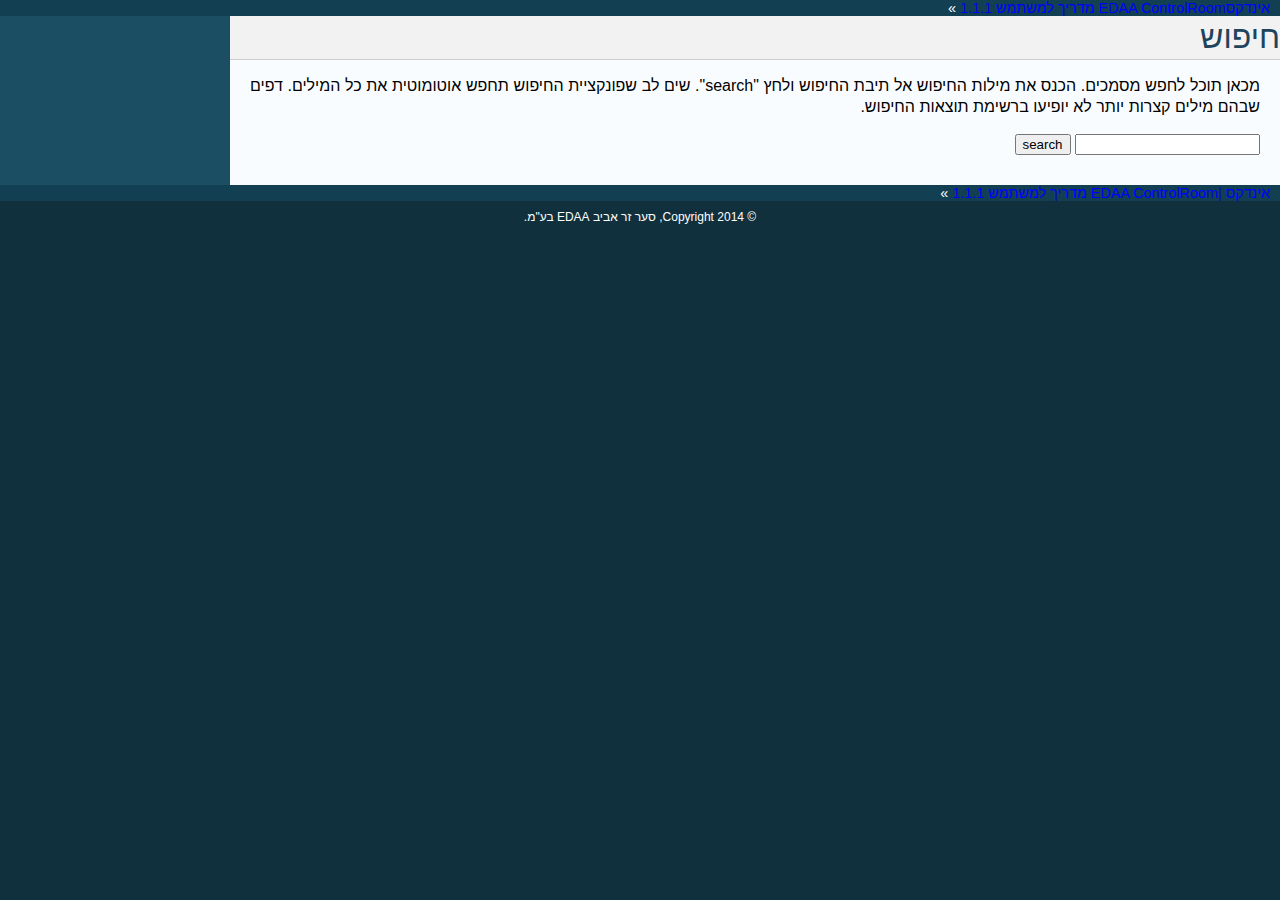
<file: EDAAControlRoomDoc - Copy/_build/html/search.html>
<!DOCTYPE html PUBLIC "-//W3C//DTD XHTML 1.0 Transitional//EN"
  "http://www.w3.org/TR/xhtml1/DTD/xhtml1-transitional.dtd">


<html xmlns="http://www.w3.org/1999/xhtml">
  <head>
    <meta http-equiv="Content-Type" content="text/html; charset=utf-8" />
    
    <title>חיפוש &mdash; EDAA ControlRoom מדריך למשתמש 1.1.1</title>
    
    <link rel="stylesheet" href="_static/default.css" type="text/css" />
    <link rel="stylesheet" href="_static/pygments.css" type="text/css" />
    
    <script type="text/javascript">
      var DOCUMENTATION_OPTIONS = {
        URL_ROOT:    './',
        VERSION:     '1.1.1',
        COLLAPSE_INDEX: false,
        FILE_SUFFIX: '.html',
        HAS_SOURCE:  true
      };
    </script>
    <script type="text/javascript" src="_static/jquery.js"></script>
    <script type="text/javascript" src="_static/underscore.js"></script>
    <script type="text/javascript" src="_static/doctools.js"></script>
    <script type="text/javascript" src="_static/searchtools.js"></script>
    <link rel="top" title="EDAA ControlRoom מדריך למשתמש 1.1.1 documentation" href="index.html" />
  <script type="text/javascript">
    jQuery(function() { Search.loadIndex("searchindex.js"); });
  </script>
  
  <script type="text/javascript" id="searchindexloader"></script>
   

  </head>
  <body>
    <div class="related">
      <h3>ניווט</h3>
      <ul>
        <li class="right" style="margin-right: 10px">
          <a href="genindex.html" title="General Index"
             accesskey="I">אינדקס</a></li>
        <li><a href="index.html">EDAA ControlRoom מדריך למשתמש 1.1.1 </a> &raquo;</li> 
      </ul>
    </div>  

    <div class="document">
      <div class="documentwrapper">
        <div class="bodywrapper">
          <div class="body">
            
  <h1 id="search-documentation">חיפוש</h1>
  <div id="fallback" class="admonition warning">
  <script type="text/javascript">$('#fallback').hide();</script>
  <p>
  בבקשה הפעל JavaScript כדי לאפשר את פונקציית החיפוש
   
  </p>
  </div>
  <p>
  מכאן תוכל לחפש מסמכים. הכנס את מילות החיפוש אל תיבת החיפוש ולחץ "search".
  שים לב שפונקציית החיפוש תחפש אוטומוטית את כל המילים. דפים שבהם מילים קצרות יותר לא יופיעו ברשימת תוצאות החיפוש.
  </p>
  <form action="" method="get">
    <input type="text" name="q" value="" />
    <input type="submit" value="search" />
    <span id="search-progress" style="padding-left: 10px"></span>
  </form>
  
  <div id="search-results">
  
  </div>

          </div>
        </div>
      </div>
      <div class="sphinxsidebar">
        <div class="sphinxsidebarwrapper">
        </div>
      </div>
      <div class="clearer"></div>
    </div>
    <div class="related">
      <h3>ניווט</h3>
      <ul>
        <li class="right" style="margin-right: 10px">
          <a href="genindex.html" title="General Index"
             >אינדקס |</a></li>
        <li><a href="index.html">EDAA ControlRoom מדריך למשתמש 1.1.1 </a> &raquo;</li> 
      </ul>
    </div>
    <div class="footer">
        &copy; Copyright 2014, סער זר אביב EDAA בע&#34;מ.
    </div>
  </body>
</html>
</file>
<file: EDAAControlRoomDoc - Copy/_build/html/_static/default.css>
/*
 * default.css_t
 * ~~~~~~~~~~~~~
 *
 * Sphinx stylesheet -- default theme.
 *
 * :copyright: Copyright 2007-2014 by the Sphinx team, see AUTHORS.
 * :license: BSD, see LICENSE for details.
 *
 */

@import url("basic.css");

/* -- page layout ----------------------------------------------------------- */

body {
    font-family: sans-serif;
    font-size: 100%;
    background-color: #11303d !important;
    color: #000;
    margin: 0;
    padding: 0;
}
body { direction: rtl; }
div.sidebar { float: left !important; }
div.document {
    background-color: #1c4e63;
}

div.documentwrapper {
    float: left;
    width: 100%;
}

div.bodywrapper {
    margin: 0 0 0 230px;
}

div.body {
    background-color: #F9FCFF;
    color: #000000;
    padding: 0 20px 30px 20px;
}

div.footer {
    color: #ffffff;
    width: 100%;
    padding: 9px 0 9px 0;
    text-align: center;
    font-size: 75%;
}

div.footer a {
    color: #ffffff;
    text-decoration: underline;
}

div.related {
    background-color: #133f52;
color:white;
}

div.related a {
    color: blue;
}

div.sphinxsidebar {
}

div.sphinxsidebar h3 {
    font-family: 'Trebuchet MS', sans-serif;
    color: #ffffff;
    font-size: 1.4em;
    font-weight: normal;
    margin: 0;
    padding: 0;
}

div.sphinxsidebar h3 a {
    color: #ffffff;
}

div.sphinxsidebar h4 {
    font-family: 'Trebuchet MS', sans-serif;
    color: #ffffff;
    font-size: 1.3em;
    font-weight: normal;
    margin: 5px 0 0 0;
    padding: 0;
}

div.sphinxsidebar p {
    color: #ffffff;
}

div.sphinxsidebar p.topless {
    margin: 5px 10px 10px 10px;
}

div.sphinxsidebar ul {
    margin: 10px;
    padding: 0;
    color: #ffffff;
}

div.sphinxsidebar a {
    color: #98dbcc;
}

div.sphinxsidebar input {
    border: 1px solid #98dbcc;
    font-family: sans-serif;
    font-size: 1em;
}



/* -- hyperlink styles ------------------------------------------------------ */

a {
    color: #355f7c;
    text-decoration: none;
}

a:visited {
    color: #355f7c;
    text-decoration: none;
}

a:hover {
    text-decoration: underline;
}



/* -- body styles ----------------------------------------------------------- */
a b { color:#6B87FF !important;}

div.body h1,
div.body h2,
div.body h3,
div.body h4,
div.body h5,
div.body h6 {
    font-family: 'Trebuchet MS', sans-serif;
    background-color: #f2f2f2;
    font-weight: normal;
    color: #20435c;
    border-bottom: 1px solid #ccc;
    margin: 20px -20px 10px -20px;
    padding: 3px 0 3px 10px;
}

div.body h1 { margin-top: 0; font-size: 200%; }
div.body h2 { font-size: 160%; }
div.body h3 { font-size: 140%; }
div.body h4 { font-size: 120%; }
div.body h5 { font-size: 110%; }
div.body h6 { font-size: 100%; }

a.headerlink {
    color: #c60f0f;
    font-size: 0.8em;
    padding: 0 4px 0 4px;
    text-decoration: none;
}

a.headerlink:hover {
    background-color: #c60f0f;
    color: white;
}

div.body p, div.body dd, div.body li {
    text-align: justify;
    line-height: 130%;
}

div.admonition p.admonition-title + p {
    display: inline;
}

div.admonition p {
    margin-bottom: 5px;
}

div.admonition pre {
    margin-bottom: 5px;
}

div.admonition ul, div.admonition ol {
    margin-bottom: 5px;
}

div.note {
    background-color: #eee;
    border: 1px solid #ccc;
}

div.seealso {
    background-color: #ffc;
    border: 1px solid #ff6;
}

div.topic {
    background-color: #eee;
}

div.warning {
    background-color: #ffe4e4;
    border: 1px solid #f66;
}

p.admonition-title {
    display: inline;
}

p.admonition-title:after {
    content: ":";
}

pre {
    padding: 5px;
    background-color: #eeffcc;
    color: #333333;
    line-height: 120%;
    border: 1px solid #ac9;
    border-left: none;
    border-right: none;
}

tt {
    background-color: #ecf0f3;
    padding: 0 1px 0 1px;
    font-size: 0.95em;
}

th {
    background-color: #ede;
}

.warning tt {
    background: #efc2c2;
}

.note tt {
    background: #d6d6d6;
}

.viewcode-back {
    font-family: sans-serif;
}

div.viewcode-block:target {
    background-color: #f4debf;
    border-top: 1px solid #ac9;
    border-bottom: 1px solid #ac9;
}
div.section b{
color: gray;
}
.pager {
  padding-left: 0;
  text-align: center;
  list-style: none;
}
#dusert td { text align:right;}
</file>
<file: EDAAControlRoomDoc - Copy/_build/html/_static/pygments.css>
.highlight .hll { background-color: #ffffcc }
.highlight  { background: #eeffcc; }
.highlight .c { color: #408090; font-style: italic } /* Comment */
.highlight .err { border: 1px solid #FF0000 } /* Error */
.highlight .k { color: #007020; font-weight: bold } /* Keyword */
.highlight .o { color: #666666 } /* Operator */
.highlight .cm { color: #408090; font-style: italic } /* Comment.Multiline */
.highlight .cp { color: #007020 } /* Comment.Preproc */
.highlight .c1 { color: #408090; font-style: italic } /* Comment.Single */
.highlight .cs { color: #408090; background-color: #fff0f0 } /* Comment.Special */
.highlight .gd { color: #A00000 } /* Generic.Deleted */
.highlight .ge { font-style: italic } /* Generic.Emph */
.highlight .gr { color: #FF0000 } /* Generic.Error */
.highlight .gh { color: #000080; font-weight: bold } /* Generic.Heading */
.highlight .gi { color: #00A000 } /* Generic.Inserted */
.highlight .go { color: #333333 } /* Generic.Output */
.highlight .gp { color: #c65d09; font-weight: bold } /* Generic.Prompt */
.highlight .gs { font-weight: bold } /* Generic.Strong */
.highlight .gu { color: #800080; font-weight: bold } /* Generic.Subheading */
.highlight .gt { color: #0044DD } /* Generic.Traceback */
.highlight .kc { color: #007020; font-weight: bold } /* Keyword.Constant */
.highlight .kd { color: #007020; font-weight: bold } /* Keyword.Declaration */
.highlight .kn { color: #007020; font-weight: bold } /* Keyword.Namespace */
.highlight .kp { color: #007020 } /* Keyword.Pseudo */
.highlight .kr { color: #007020; font-weight: bold } /* Keyword.Reserved */
.highlight .kt { color: #902000 } /* Keyword.Type */
.highlight .m { color: #208050 } /* Literal.Number */
.highlight .s { color: #4070a0 } /* Literal.String */
.highlight .na { color: #4070a0 } /* Name.Attribute */
.highlight .nb { color: #007020 } /* Name.Builtin */
.highlight .nc { color: #0e84b5; font-weight: bold } /* Name.Class */
.highlight .no { color: #60add5 } /* Name.Constant */
.highlight .nd { color: #555555; font-weight: bold } /* Name.Decorator */
.highlight .ni { color: #d55537; font-weight: bold } /* Name.Entity */
.highlight .ne { color: #007020 } /* Name.Exception */
.highlight .nf { color: #06287e } /* Name.Function */
.highlight .nl { color: #002070; font-weight: bold } /* Name.Label */
.highlight .nn { color: #0e84b5; font-weight: bold } /* Name.Namespace */
.highlight .nt { color: #062873; font-weight: bold } /* Name.Tag */
.highlight .nv { color: #bb60d5 } /* Name.Variable */
.highlight .ow { color: #007020; font-weight: bold } /* Operator.Word */
.highlight .w { color: #bbbbbb } /* Text.Whitespace */
.highlight .mf { color: #208050 } /* Literal.Number.Float */
.highlight .mh { color: #208050 } /* Literal.Number.Hex */
.highlight .mi { color: #208050 } /* Literal.Number.Integer */
.highlight .mo { color: #208050 } /* Literal.Number.Oct */
.highlight .sb { color: #4070a0 } /* Literal.String.Backtick */
.highlight .sc { color: #4070a0 } /* Literal.String.Char */
.highlight .sd { color: #4070a0; font-style: italic } /* Literal.String.Doc */
.highlight .s2 { color: #4070a0 } /* Literal.String.Double */
.highlight .se { color: #4070a0; font-weight: bold } /* Literal.String.Escape */
.highlight .sh { color: #4070a0 } /* Literal.String.Heredoc */
.highlight .si { color: #70a0d0; font-style: italic } /* Literal.String.Interpol */
.highlight .sx { color: #c65d09 } /* Literal.String.Other */
.highlight .sr { color: #235388 } /* Literal.String.Regex */
.highlight .s1 { color: #4070a0 } /* Literal.String.Single */
.highlight .ss { color: #517918 } /* Literal.String.Symbol */
.highlight .bp { color: #007020 } /* Name.Builtin.Pseudo */
.highlight .vc { color: #bb60d5 } /* Name.Variable.Class */
.highlight .vg { color: #bb60d5 } /* Name.Variable.Global */
.highlight .vi { color: #bb60d5 } /* Name.Variable.Instance */
.highlight .il { color: #208050 } /* Literal.Number.Integer.Long */
</file>
